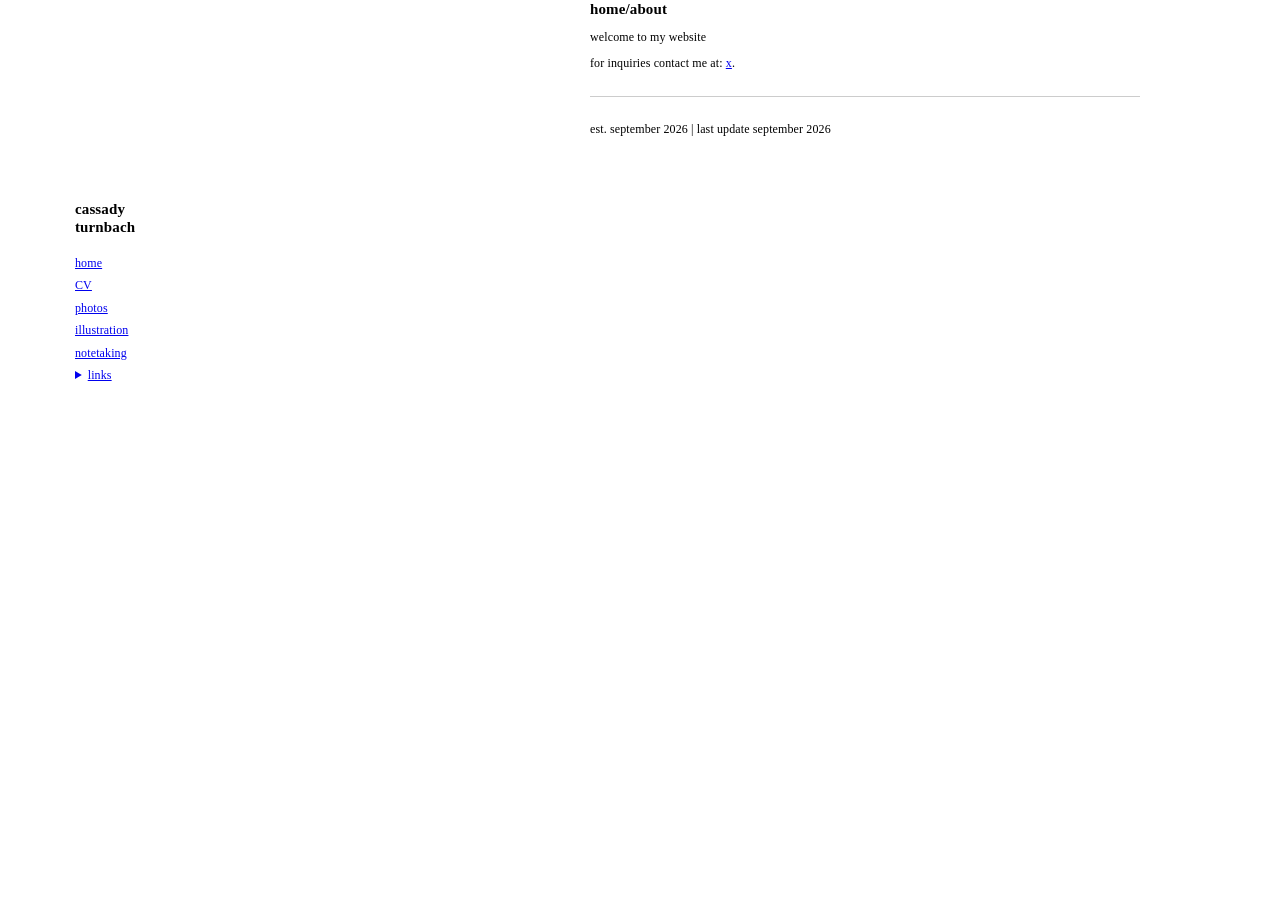
<file: index.html>
<!DOCTYPE html>
<html lang="en">
<head>
  <meta charset="UTF-8">
  <title>Your Name</title>
  <link rel="stylesheet" href="style.css">
</head>
<body>

<div class="layout">

  <!-- ============ SIDEBAR ============
       This same block is copy-pasted at the top of every page.
       To add a new page: add a new <li> here, on every page,
       and create the matching .html file. -->
  <div class="sidebar">
    <h1>cassady turnbach</h1>
    <ul>
       <li><a href="index.html">home</a></li>
      <li><a href="cv.html">CV</a></li>
     <!-- <li><a href="blog.html">Blog</a></li> -->
      <li><a href="photography.html">photos</a></li>
      <li><a href="illustration.html">illustration</a></li>
      <li><a href="notes.html">notetaking</a></li>
      <li>
        <details>
          <summary>links</summary>
          <ul class="submenu">
            <li><a href="https://example.com">instagram</a></li>
            <li><a href="https://example.com">flickr</a></li>
          </ul>
        </details>
      </li>    </ul>
  </div>
  <!-- ============ END SIDEBAR ============ -->

  <main>
    <h1>home/about</h1>

    <p>
      welcome to my website
    </p>

    <p>
      for inquiries contact me at:
      <a href="mailto:you@example.com">x</a>.
    </p>

    <hr>

    <p>
      est. september 2026 | last update september 2026
    </p>
  </main>

</div>

</body>
</html>
</file>
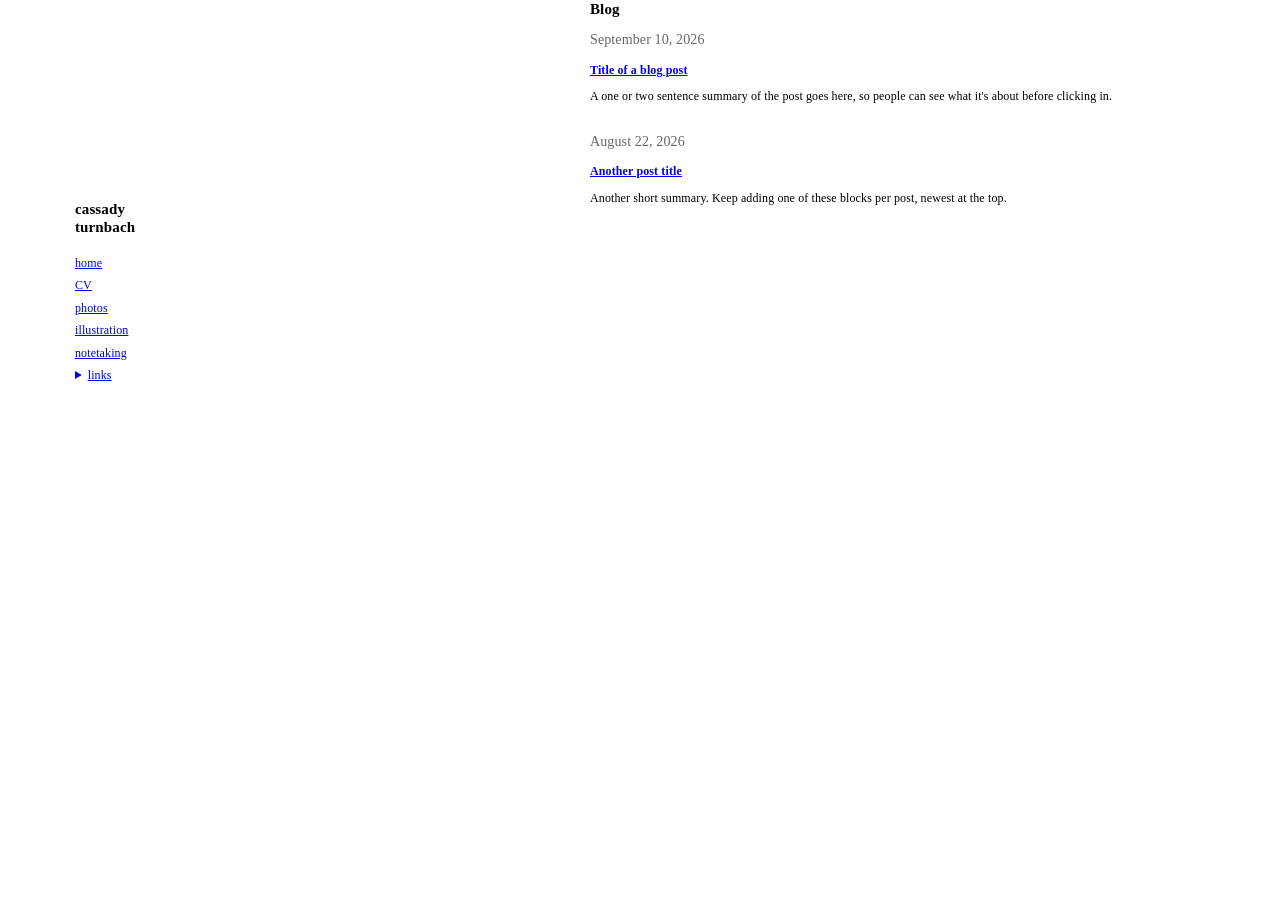
<file: blog.html>
<!DOCTYPE html>
<html lang="en">
<head>
  <meta charset="UTF-8">
  <title>Blog - Your Name</title>
  <link rel="stylesheet" href="style.css">
</head>
<body>

<div class="layout">

 <div class="sidebar">
    <h1>cassady turnbach</h1>
    <ul>
      <li><a href="index.html">home</a></li>
      <li><a href="cv.html">CV</a></li>
     <!-- <li><a href="blog.html">Blog</a></li> -->
      <li><a href="photography.html">photos</a></li>
      <li><a href="illustration.html">illustration</a></li>
      <li><a href="notes.html">notetaking</a></li>
      <li>
        <details>
          <summary>links</summary>
          <ul class="submenu">
            <li><a href="https://example.com">instagram</a></li>
            <li><a href="https://example.com">flickr</a></li>
          </ul>
        </details>
      </li>    </ul>
  </div>

  <main>
    <h1>Blog</h1>

    <!-- To add a new post: copy one of these ".post" blocks,
         put it at the TOP of the list (newest first), and
         make a new page for the full post (copy post-template.html). -->

    <div class="post">
      <p class="date">September 10, 2026</p>
      <h2><a href="posts/post-template.html">Title of a blog post</a></h2>
      <p>
        A one or two sentence summary of the post goes here, so people
        can see what it's about before clicking in.
      </p>
    </div>

    <div class="post">
      <p class="date">August 22, 2026</p>
      <h2><a href="posts/post-template.html">Another post title</a></h2>
      <p>
        Another short summary. Keep adding one of these blocks per post,
        newest at the top.
      </p>
    </div>

  </main>

</div>

</body>
</html>
</file>
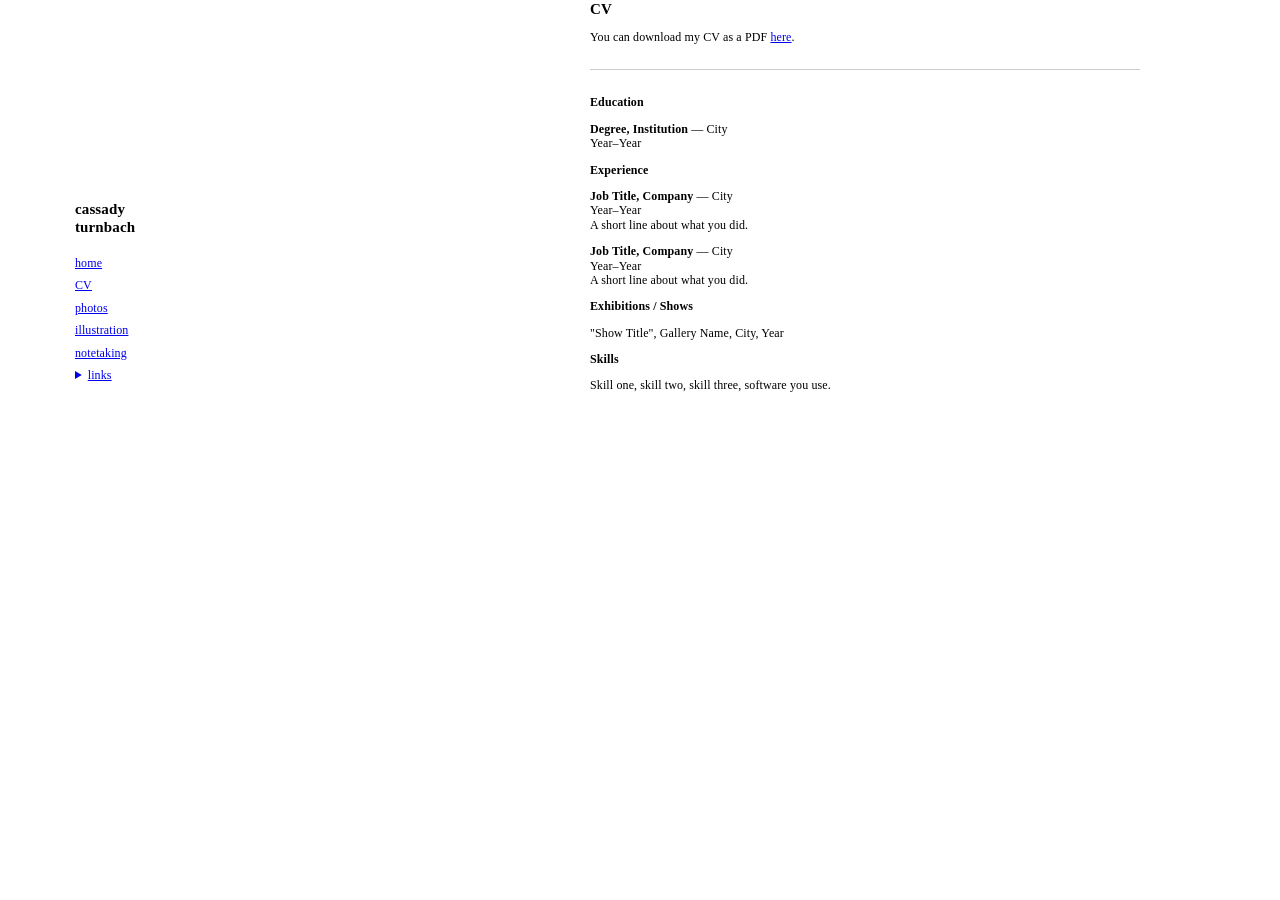
<file: cv.html>
<!DOCTYPE html>
<html lang="en">
<head>
  <meta charset="UTF-8">
  <title>CV - Your Name</title>
  <link rel="stylesheet" href="style.css">
</head>
<body>

<div class="layout">

  <div class="sidebar">
    <h1>cassady turnbach</h1>
    <ul>
       <li><a href="index.html">home</a></li>
      <li><a href="cv.html">CV</a></li>
     <!-- <li><a href="blog.html">Blog</a></li> -->
      <li><a href="photography.html">photos</a></li>
      <li><a href="illustration.html">illustration</a></li>
      <li><a href="notes.html">notetaking</a></li>
      <li>
        <details>
          <summary>links</summary>
          <ul class="submenu">
            <li><a href="https://example.com">instagram</a></li>
            <li><a href="https://example.com">flickr</a></li>
          </ul>
        </details>
      </li>    </ul>
  </div>

  <main>
    <h1>CV</h1>

    <p>You can download my CV as a PDF <a href="cv.pdf">here</a>.</p>

    <hr>

    <h2>Education</h2>
    <p>
      <strong>Degree, Institution</strong> — City<br>
      Year&ndash;Year
    </p>

    <h2>Experience</h2>
    <p>
      <strong>Job Title, Company</strong> — City<br>
      Year&ndash;Year<br>
      A short line about what you did.
    </p>

    <p>
      <strong>Job Title, Company</strong> — City<br>
      Year&ndash;Year<br>
      A short line about what you did.
    </p>

    <h2>Exhibitions / Shows</h2>
    <p>
      "Show Title", Gallery Name, City, Year
    </p>

    <h2>Skills</h2>
    <p>
      Skill one, skill two, skill three, software you use.
    </p>
  </main>

</div>

</body>
</html>
</file>
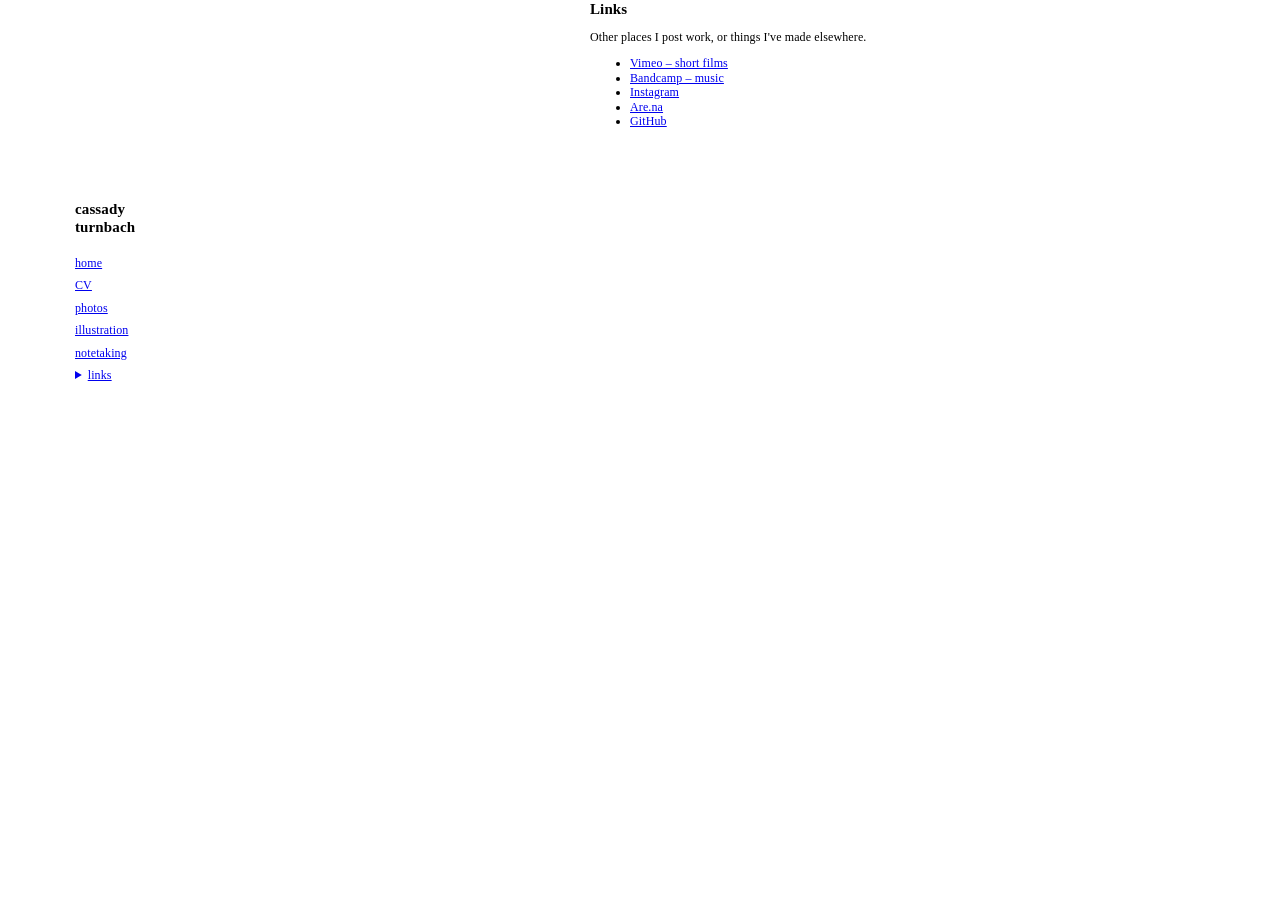
<file: links.html>
<!DOCTYPE html>
<html lang="en">
<head>
  <meta charset="UTF-8">
  <title>Links - Your Name</title>
  <link rel="stylesheet" href="style.css">
</head>
<body>

<div class="layout">

 <div class="sidebar">
    <h1>cassady turnbach</h1>
    <ul>
     <li><a href="index.html">home</a></li>
      <li><a href="cv.html">CV</a></li>
     <!-- <li><a href="blog.html">Blog</a></li> -->
      <li><a href="photography.html">photos</a></li>
      <li><a href="illustration.html">illustration</a></li>
      <li><a href="notes.html">notetaking</a></li>
        <details>
          <summary>links</summary>
          <ul class="submenu">
            <li><a href="https://example.com">instagram</a></li>
            <li><a href="https://example.com">flickr</a></li>
          </ul>
        </details>
      </li>    </ul>
  </div>

  <main>
    <h1>Links</h1>

    <p>Other places I post work, or things I've made elsewhere.</p>

    <ul>
      <li><a href="https://example.com">Vimeo &ndash; short films</a></li>
      <li><a href="https://example.com">Bandcamp &ndash; music</a></li>
      <li><a href="https://example.com">Instagram</a></li>
      <li><a href="https://example.com">Are.na</a></li>
      <li><a href="https://example.com">GitHub</a></li>
    </ul>
  </main>

</div>

</body>
</html>
</file>
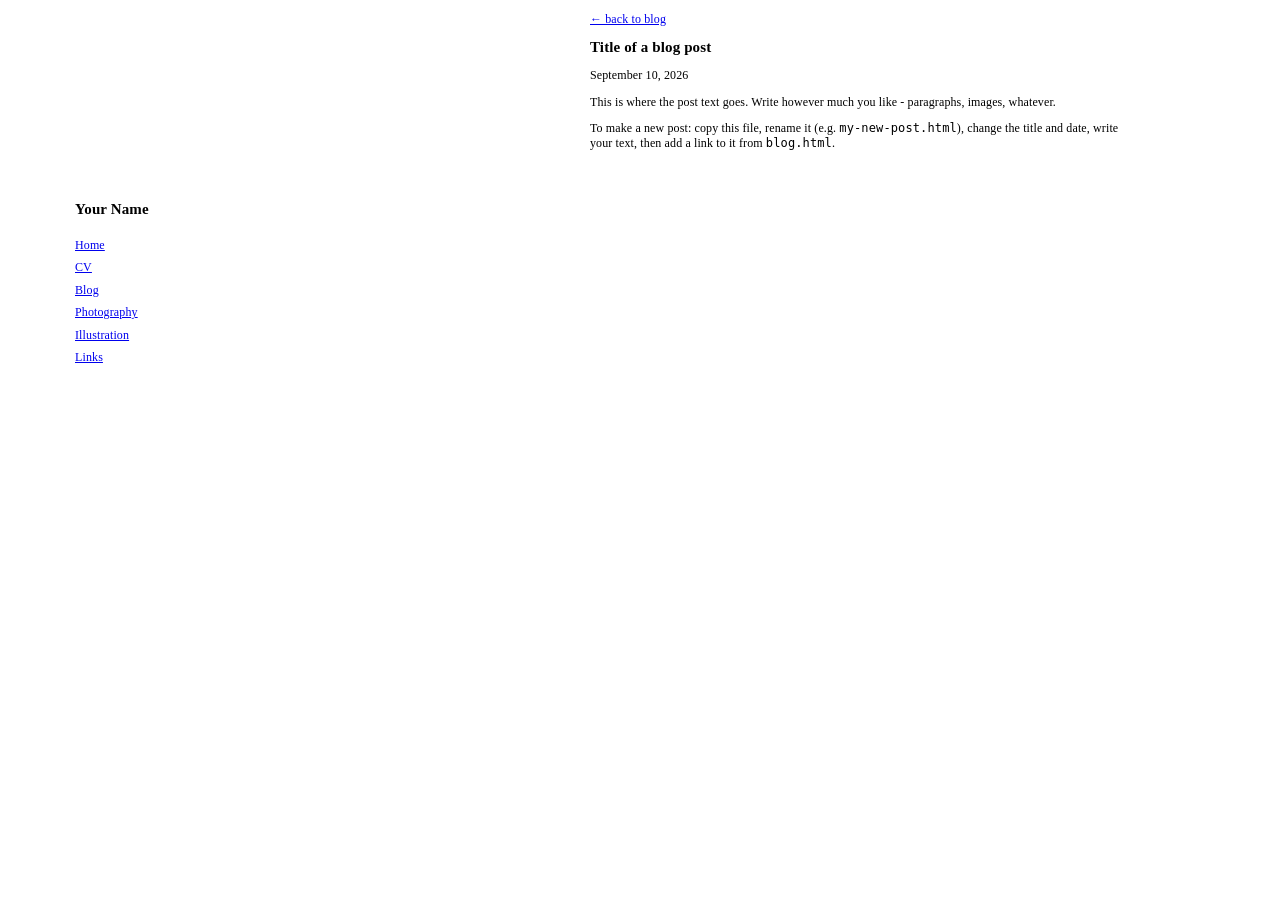
<file: posts/post-template.html>
<!DOCTYPE html>
<html lang="en">
<head>
  <meta charset="UTF-8">
  <title>Title of a blog post - Your Name</title>
  <link rel="stylesheet" href="../style.css">
</head>
<body>

<div class="layout">

  <div class="sidebar">
    <h1>Your Name</h1>
    <ul>
      <li><a href="../index.html">Home</a></li>
      <li><a href="../cv.html">CV</a></li>
      <li><a href="../blog.html">Blog</a></li>
      <li><a href="../photography.html">Photography</a></li>
      <li><a href="../illustration.html">Illustration</a></li>
      <li><a href="../links.html">Links</a></li>
    </ul>
  </div>

  <main>
    <p><a href="../blog.html">&larr; back to blog</a></p>

    <h1>Title of a blog post</h1>
    <p class="date">September 10, 2026</p>

    <p>
      This is where the post text goes. Write however much you like -
      paragraphs, images, whatever.
    </p>

    <p>
      To make a new post: copy this file, rename it (e.g. <code>my-new-post.html</code>),
      change the title and date, write your text, then add a link to it
      from <code>blog.html</code>.
    </p>
  </main>

</div>

</body>
</html>
</file>
<file: style.css>
/* ============================================================
   style.css
   One shared stylesheet used by every page.
   Edit colors/fonts here and it changes the whole site.
   ============================================================ */

body {
  background: #ffffff;
  color: #000000;
  font-family: "Times New Roman", Times, serif;
  font-size: 12px;
  line-height: 1.2;
   letter-spacing: 0.01em; 
  margin: 0;
  padding: 100;
}

/* The page is just two columns: a sidebar and the content.
   No boxes, no shadows, no rounded corners. */
.layout {
  max-width: 1000px;
  margin: 0 auto;
}

/* ---------------- Sidebar ---------------- */

.sidebar {
   position: fixed;
   top: 150px;
   left: 50px;
  width: 150px;
   height: 100vh;
   overflow-y: auto;
  padding: 50px 25px 25px 25px;
   box-sizing: border-box;
}

.sidebar h1 {
  font-size: 15px;
  margin: 0 0 20px 0;
}

.sidebar ul {
  list-style: none;
  margin: 0;
  padding: 0;
}

.sidebar li {
  margin: 0 0 8px 0;
}

.sidebar a {
  text-decoration: underline;
}

/* the link for the page you're currently on - not a link, just plain text */
.sidebar .current {
  color: #000000;
}

/* for link dropdown */
.sidebar summary {
  text-decoration: underline;
  color: #0000ee;
}

.sidebar details[open] summary {
  color: #000000;
  text-decoration: none;
}

.sidebar .submenu {
  list-style: none;
  margin: 8px 0 0 0;
  padding: 0 0 0 12px;
}

.sidebar .submenu li {
  margin-bottom: 6px;
}
/* ---------------- Main content ---------------- */

main {
   margin-left: 300px;
   padding-left: 150px;
   min-width: 350px;
   max-width: 650px;
}

main h1 {
  font-size: 15px;
  margin-top: 0;
}

main h2 {
  font-size: 12px;
}

/* ---------------- Links ---------------- */

a {
  color: #0000ee;
}

a:visited {
  color: #551a8b;
}

a:hover {
  color: #ff0000;
}

/* ---------------- Misc ---------------- */

hr {
  border: none;
  border-top: 1px solid #cccccc;
  margin: 25px 0;
}

img {
  max-width: 100%;
  height: auto;
}

/* simple photo/illustration grid - just images side by side, wrapping */
.gallery {
  display: flex;
  flex-wrap: wrap;
  gap: 10px;
}

.gallery img {
  width: 200px;
}

/* blog post list */
.post {
  margin-bottom: 30px;
}

.post .date {
  color: #666666;
  font-size: 14px;
}

/* On narrow/mobile screens, stack the sidebar above the content */
@media (max-width: 600px) {
  .sidebar {
    position: static;
    width: auto;
    height: auto;
    overflow: visible;
    padding: 30px 20px 20px 20px;
    border-bottom: 1px solid #cccccc;
  }

  main {
    margin-left: 0;
    padding: 30px 20px;
    border-left: none;
    max-width: none;
  }
}
</file>
